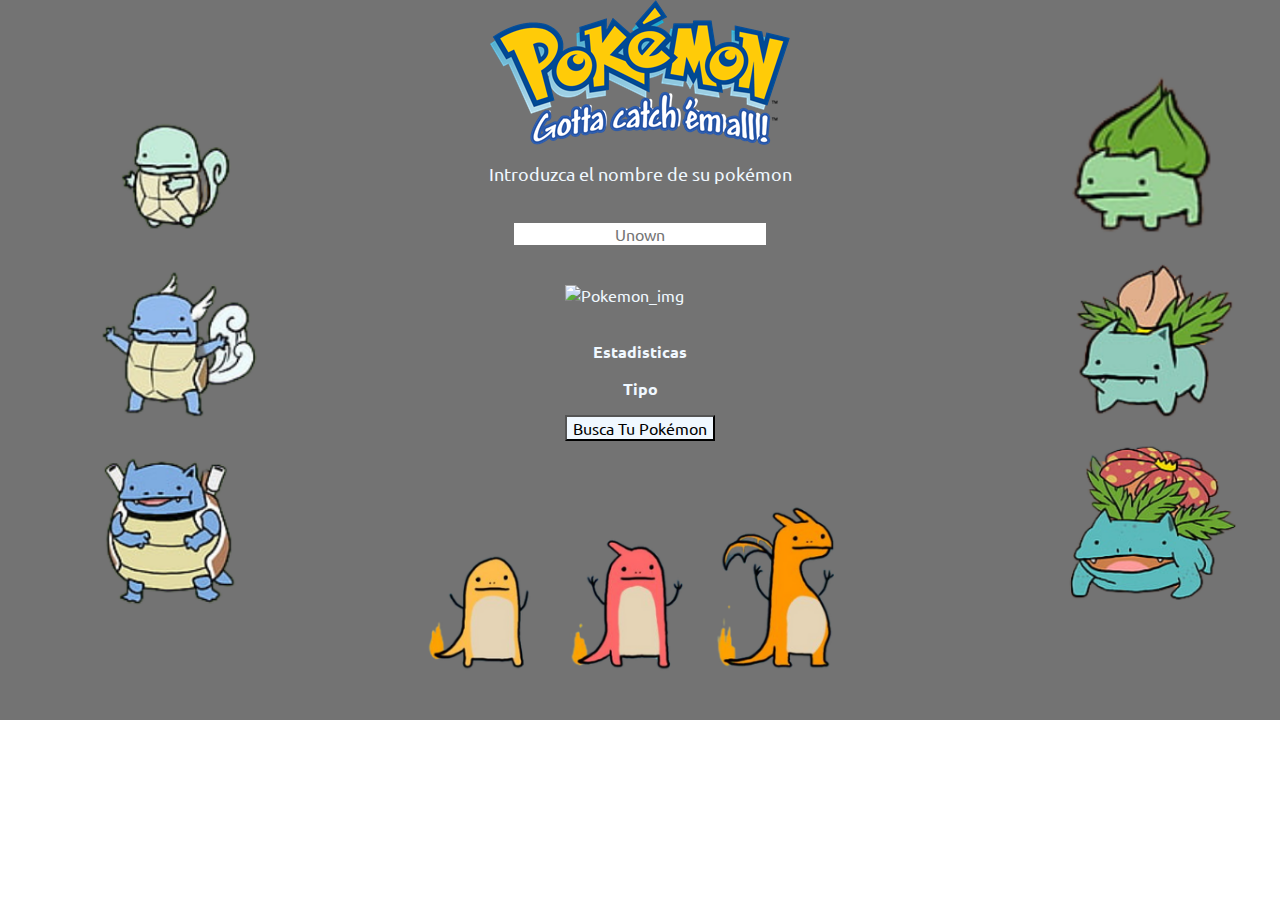
<file: index.html>
<!DOCTYPE html>
<html lang="en">
<head>
    <meta charset="UTF-8">
    <meta http-equiv="X-UA-Compatible" content="IE=edge">
    <meta name="viewport" content="width=device-width, initial-scale=1.0">
    <link rel="stylesheet" href="./CSS/Pokedex.css">
    <link rel="preconnect" href="https://fonts.googleapis.com">
    <link rel="preconnect" href="https://fonts.gstatic.com" crossorigin>
    <link href="https://fonts.googleapis.com/css2?family=Ubuntu&display=swap" rel="stylesheet">
    <title>Pokedex</title>
</head>
<body onload="unown()" >
<div class="fondo">
    <nav class="Nav">
        <img id="refresh" src="./assets/Pokemon-logo-497D61B223-seeklogo.com.png" class="img_nav">
    </nav>
    <div class="texto">
     <p class="int_nombre">Introduzca el nombre de su pokémon</p> <br>
     <input onkeypress="fetchpokemon()" type="text" id="Poke_name" name="Pokemon" placeholder="unown"><br><br>
    </div>

    <div>
     <img Poke_sprite_unown() id="Poke_sprite" alt="Pokemon_img"  width="150px"><br>
     <p id="poke_name"></p>
      <script type="text/javascript"></script>
      <h1 id="Error"></h1>
      <div class="Estadisticas">
        <h3>Estadisticas</h3>
        <p id="poke_hp" ></p>
        <P id="poke_attack"></P>
        <p id="poke_defense"></p> 
        <p id="poke_special_attack"></p> 
        <p id="poke_special_defense"></p> 
        <p id="poke_speed"></p> 
        <h3 class="Tipo">Tipo</h3>
        <p id="type"></p>
        </div>
     </div>
    <button onclick="fetchpokemon()"> Busca tu pokémon </button>
</div>
</body>
<footer>
     <script src="./js/Pokedex.js"></script>
</footer>
</html>
</file>
<file: CSS/Pokedex.css>
*{
    font-family: 'Ubuntu', sans-serif; 
    color:aliceblue;
    text-transform: capitalize;
    font-size:medium;

}
body{
    margin:0px;
    background-image: url(../assets/Fondo-pokedex-v2.png);
    background-repeat: no-repeat;
    background-size:cover;
}
.img_nav{
   margin-left: auto;
   margin-right: auto;
   display: block;
}
.img_nav:hover{
    cursor: pointer;

}

.int_nombre{
    text-align: center;
    font-size: large;
    text-transform: none;
}
#Poke_name{
    text-align: center;
    background-color: rgb(255, 255, 255);
    border:0ch;
    display: block;
    margin-left: auto;
    margin-right: auto;
    color: rgba(0, 0, 0, 0.568);
}
.Estadisticas{
    text-align: center;
    font-size: medium;
}
#Poke_sprite{
    margin-left: auto;
    margin-right: auto;
    display: block;
}
#poke_name{
    text-align: center;
}
button{
    display: block;
    margin-left: auto;
    margin-right: auto;
    color: black;
    background-color: aliceblue;
}
button:hover{
    cursor: pointer;
    background-color: rgb(202, 202, 202);
}
#Error{
    text-transform: none;
    text-align: center;
}
</file>
